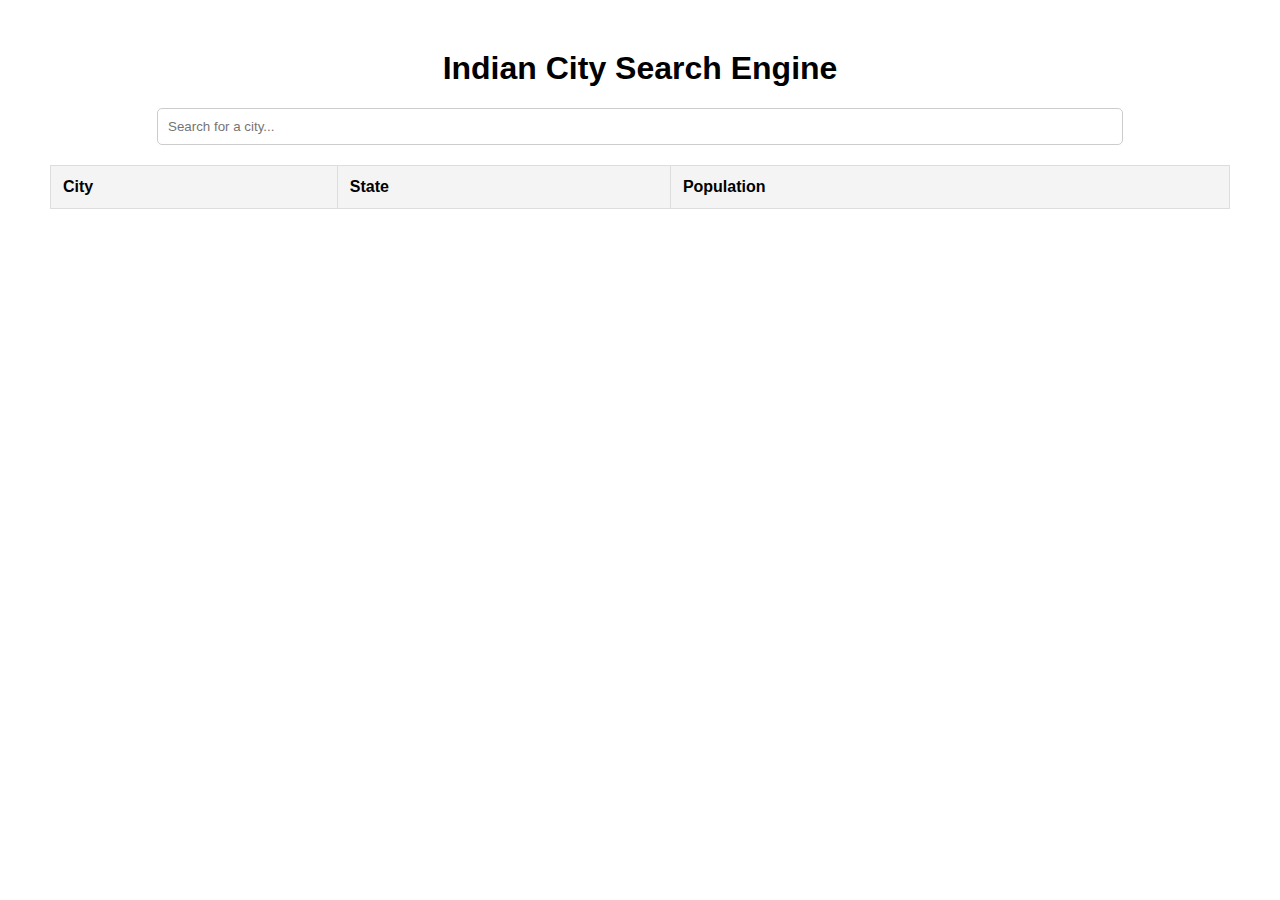
<file: index.html>
<!DOCTYPE html>
<html lang="en">
<head>
    <meta charset="UTF-8">
    <meta name="viewport" content="width=device-width, initial-scale=1.0">
    <title>Indian City Search Engine</title>
    <style>
        body {
            font-family: Arial, sans-serif;
            margin: 50px;
        }
        h1 {
            text-align: center;
        }
        input[type="text"] {
            width: 80%;
            padding: 10px;
            margin: 20px auto;
            display: block;
            border-radius: 5px;
            border: 1px solid #ccc;
        }
        table {
            width: 100%;
            border-collapse: collapse;
        }
        th, td {
            padding: 12px;
            border: 1px solid #ddd;
            text-align: left;
        }
        th {
            background-color: #f4f4f4;
        }
        .no-result {
            color: red;
            text-align: center;
        }
    </style>
</head>
<body>

    <h1>Indian City Search Engine</h1>
    <input type="text" id="search" placeholder="Search for a city..." onkeyup="searchCity()">
    
    <table id="cityTable">
        <thead>
            <tr>
                <th>City</th>
                <th>State</th>
                <th>Population</th>
            </tr>
        </thead>
        <tbody>
            <!-- City Data will be populated here -->
             
        </tbody>
    </table>
    <p id="noResult" class="no-result" style="display:none;">No results found</p>

    <script src="index.js"></script>
</body>
</html>
</file>
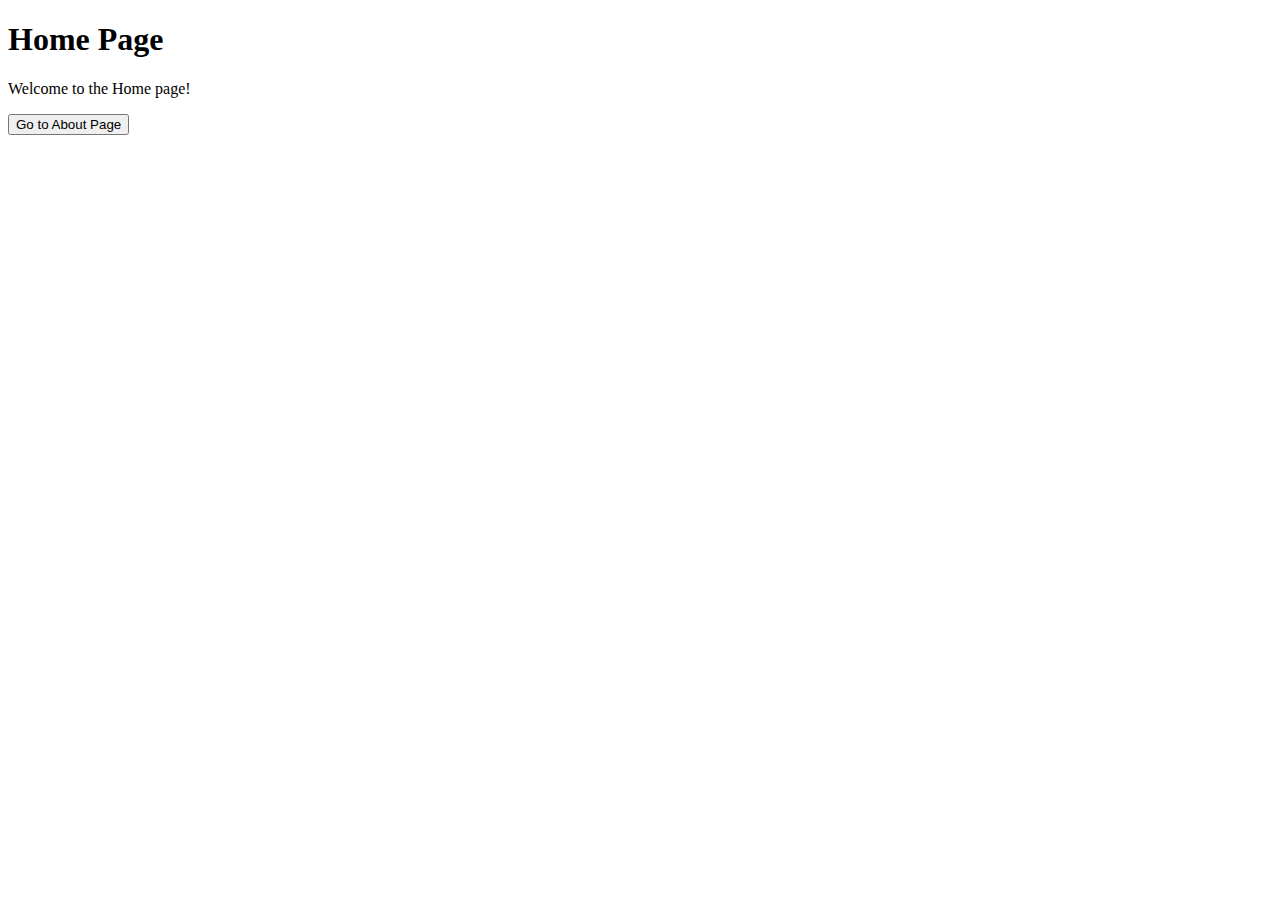
<file: 1.html>
<!DOCTYPE html>
<html lang="en">
<head>
  <meta charset="UTF-8">
  <meta name="viewport" content="width=device-width, initial-scale=1.0">
  <title>Loader Example</title>
  <link rel="stylesheet" href="style.css">
</head>
<body>
  <!-- Loader element -->
 

  <!-- Main content section -->
  <div id="content">
    <div id="home">
      <h1>Home Page</h1>
      <p>Welcome to the Home page!</p>
      <button id="go-about">Go to About Page</button>
    </div>
    <div id="about" style="display:none;">
      <h1>About Page</h1>
      <p>This is the About page.</p>
      <button id="go-home"><a href="about.html">Go to Home Page</a></button>
    </div>
  </div>
  <div class="loader"></div>

  <script src="script.js"></script>
</body>
</html>
</file>
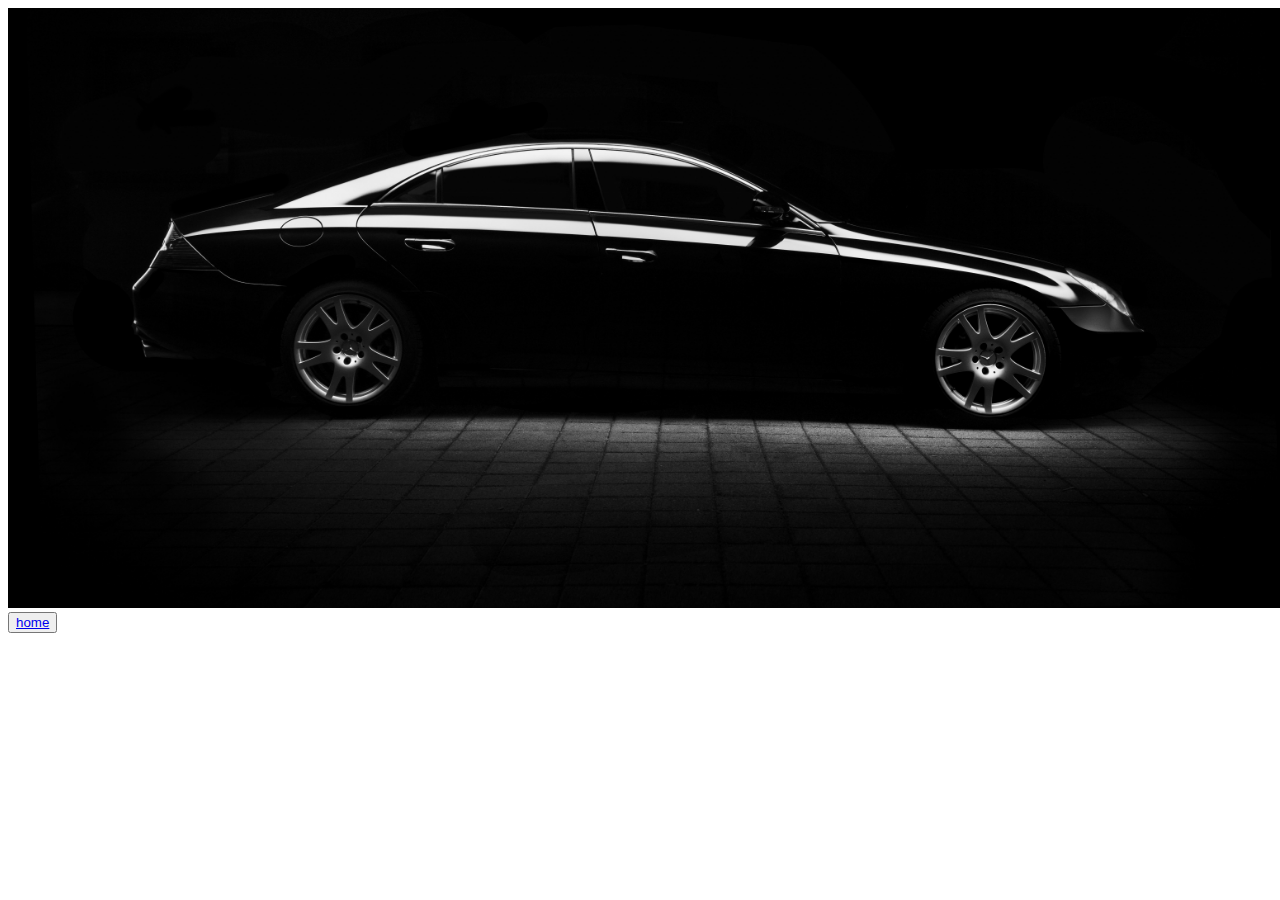
<file: about.html>
<!DOCTYPE html>
<html lang="en">
<head>
    <meta charset="UTF-8">
    <meta name="viewport" content="width=device-width, initial-scale=1.0">
    <title>about</title>
</head>
<body>
    <img src="a6.jpg" style="height: 600px;">
    <button><a href="index.html">home</a></button>
</body>
</html>
</file>
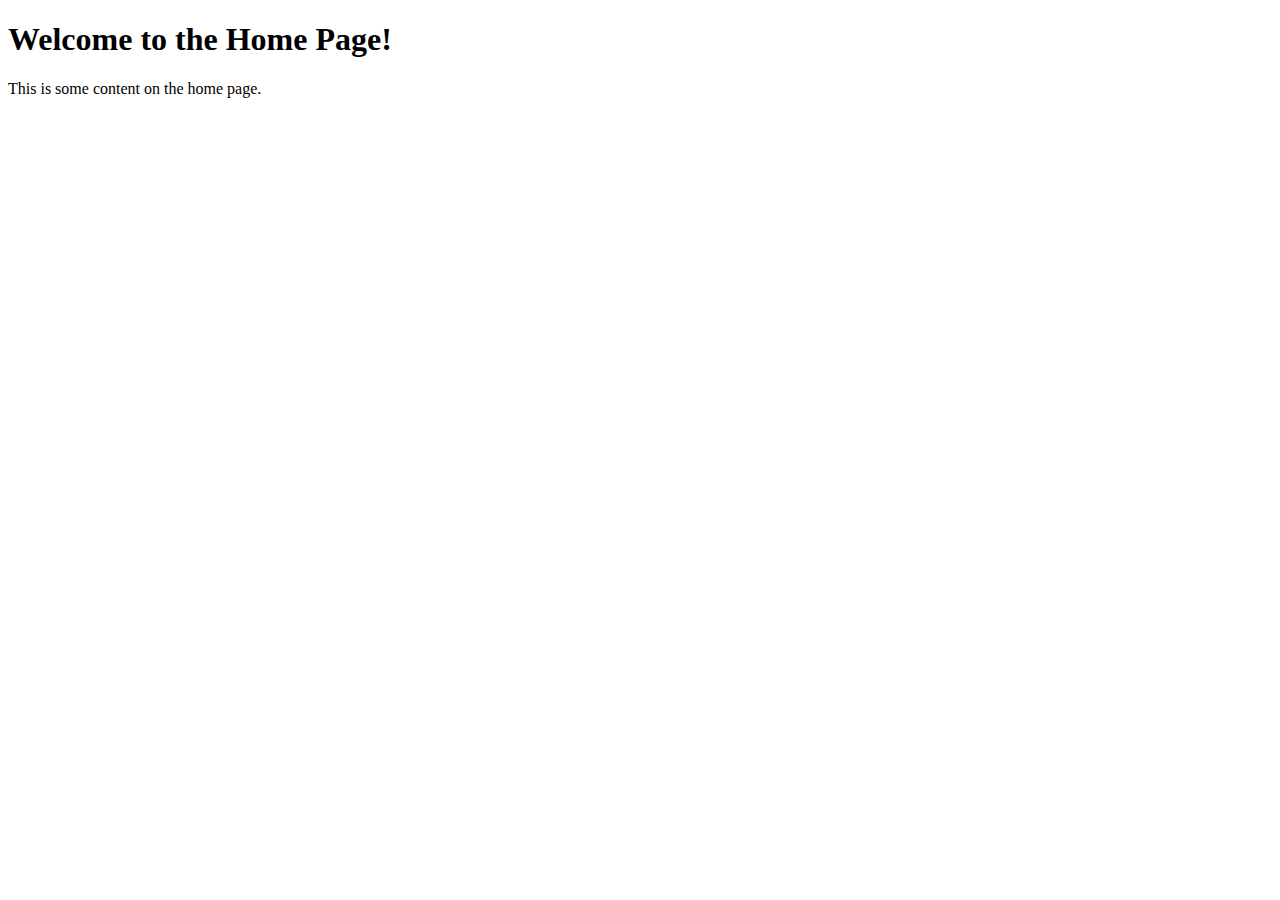
<file: commonhtml/3.html>
<!-- Example of index.php -->
<!DOCTYPE html>
<html lang="en">
<head>
    <meta charset="UTF-8">
    <meta name="viewport" content="width=device-width, initial-scale=1.0">
    <title>Home Page</title>
</head>
<body>

    <!-- Include the navbar -->
    <?php include('navbar.php'); ?>
    
    <!-- Main content -->
    <h1>Welcome to the Home Page!</h1>
    <p>This is some content on the home page.</p>

</body>
</html>
</file>
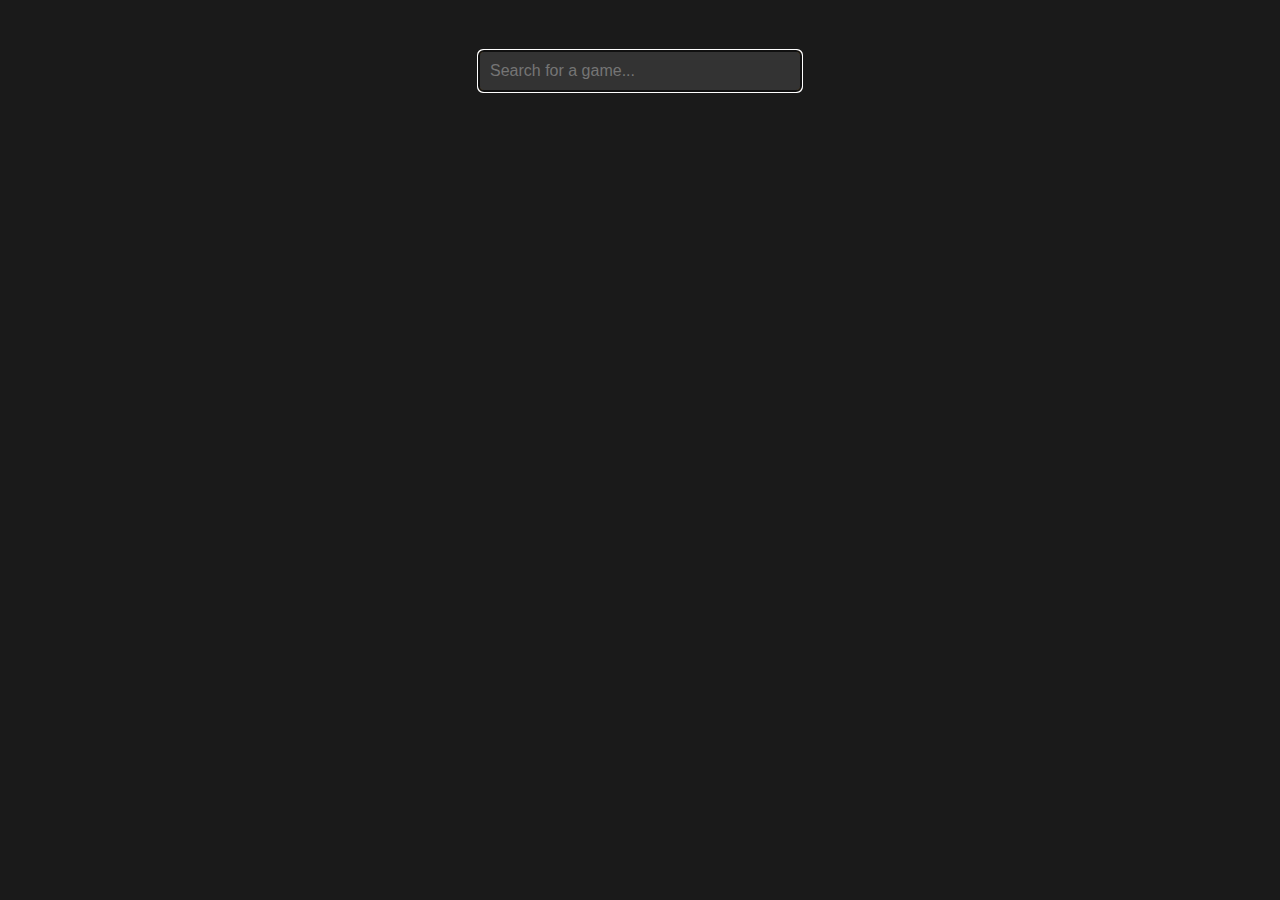
<file: commonhtml/new.html>
<!DOCTYPE html>
<html lang="en">
<head>
    <meta charset="UTF-8">
    <meta name="viewport" content="width=device-width, initial-scale=1.0">
    <title>Game Search</title>
    <style>
        /* Add your styling here */
        body {
            font-family: Arial, sans-serif;
            background-color: #1a1a1a;
            color: white;
        }

        .search-container {
            text-align: center;
            margin-top: 50px;
        }

        .search-input {
            padding: 10px;
            width: 300px;
            border-radius: 5px;
            border: 2px solid #f5a623;
            font-size: 16px;
            background-color: #333;
            color: #fff;
        }

        .result-container {
            text-align: center;
            margin-top: 20px;
        }

        .game-box {
            padding: 15px;
            margin: 10px;
            border: 1px solid #f5a623;
            border-radius: 10px;
            background-color: #444;
            color: white;
            max-width: 500px;
            margin-left: auto;
            margin-right: auto;
        }

        .game-box h3 {
            margin: 0;
            font-size: 1.5rem;
        }

        .game-box p {
            margin: 5px 0;
            color: #ccc;
        }

        .no-results {
            margin-top: 20px;
            font-size: 1.2rem;
            color: #f5a623;
        }
    </style>
</head>
<body>

    <div class="search-container">
        <input type="text" id="search-input" class="search-input" placeholder="Search for a game..." autofocus>
    </div>

    <div class="result-container" id="result-container"></div>

    <script>
        const apiKey = 'e70176c019af40808051a61901e8078e';  // Replace with your RAWG API key

        // Get reference to search input and result container
        const searchInput = document.getElementById('search-input');
        const resultContainer = document.getElementById('result-container');

        // Event listener for when the user types in the search box
        searchInput.addEventListener('keyup', () => {
            const query = searchInput.value.trim();  // Get input value and remove whitespace

            if (query.length > 2) {  // Only search if more than 2 characters are typed
                searchGames(query);  // Call the search function
            } else {
                resultContainer.innerHTML = '';  // Clear results if input is too short
            }
        });

        // Function to search for games using the RAWG API
        function searchGames(query) {
            fetch(`https://api.rawg.io/api/games?key=${apiKey}&page_size=10&search=${encodeURIComponent(query)}`)
                .then(response => response.json())
                .then(data => {
                    displayResults(data.results);  // Display search results
                })
                .catch(error => {
                    console.error('Error fetching data:', error);
                    resultContainer.innerHTML = '<p class="no-results">Error fetching data</p>';
                });
        }

        // Function to display search results
        function displayResults(games) {
            resultContainer.innerHTML = '';  // Clear previous results

            if (games.length > 0) {
                games.forEach(game => {
                    const gameBox = document.createElement('div');
                    gameBox.classList.add('game-box');

                    gameBox.innerHTML = `
                        <h3>${game.name}</h3>
                        <p>Released: ${game.released ? game.released : 'TBA'}</p>
                        <p>Rating: ${game.rating ? game.rating : 'N/A'}</p>
                    `;

                    resultContainer.appendChild(gameBox);
                });
            } else {
                resultContainer.innerHTML = '<p class="no-results">No games found</p>';
            }
        }
    </script>

</body>
</html>
</file>
<file: style.css>
/* Loader CSS */
.loader {
    width: 100vw;
    height: 100vh; /* Use 100vh to cover the full height of the viewport */
    position: fixed;
    top: 0;
    left: 0;
    display: flex;
    justify-content: center; /* Center horizontally */
    align-items: center;     /* Center vertically */
    background-color: white;
    transition: opacity 0.75s, visibility 0.75s;
}

.loader-hidden {
    opacity: 0;
    visibility: hidden;
}

.loader::after {
    content: "";
    width: 75px;
    height: 75px;
    border: 15px solid white;
    border-top-color: blue;
    border-radius: 50%;
    animation: loading 0.75s ease infinite;
}

@keyframes loading {
    from {
        transform: rotate(0turn);
    }
    to {
        transform: rotate(1turn);
    }
}
</file>
